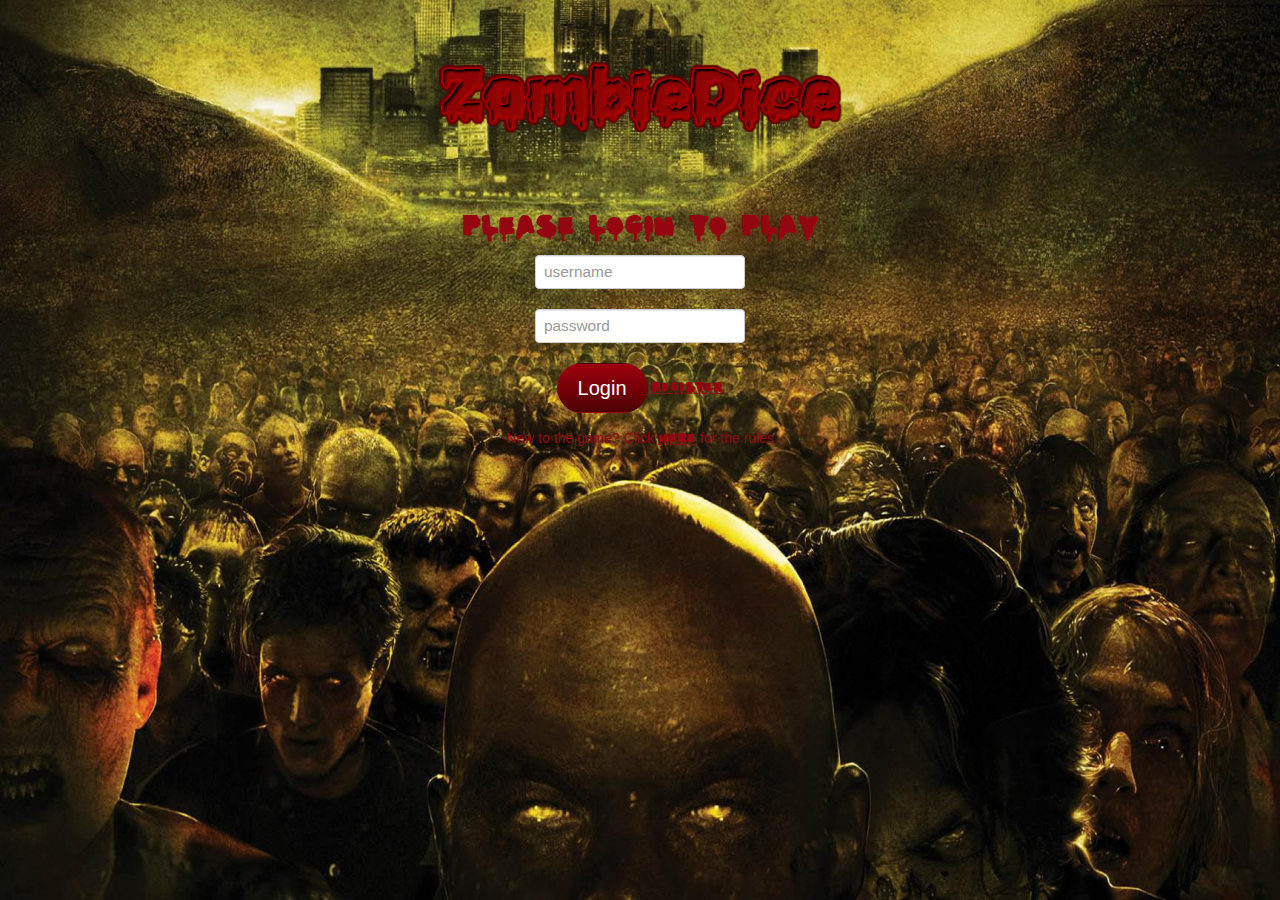
<file: client/index.html>
<!DOCTYPE html>
    <html lang='en'>
    <head>
    <meta charset='utf-8'>
    <title>Zombie Dice</title>
    <link href="stylesheets/style.css" rel="stylesheet">
    </head>
    
    <body>
        <center>
        <div id="loginarea" class="login">
        	<h1><image src='images/logo2.png'></image></h1><br><br>
            <center><h2>Please login to play</h2></center>
        	<div id="wrongunpw">
        		<p>Wrong Username/Password</p>
        	</div>
            <!-- <p>Wrong Username/Password</p> -->
            <form action="#" method="post" name="login" id="login_id" class="form_class" >
                <!-- <label>Username -->
                <input type="text" name="username" id="username" placeholder="username" class="form-control"/>
                <!-- <label>Password  -->
		<br>
                <input type="password" name="password" id="password" placeholder="password" class="form-control"/><br>
                <input class="btn" type="button" name="login" id="loginsubmit" value="Login" />
                <a href="registration.html">Register</a>
            </form>
        </div>
        </center>
        <!-- </div> -->
    
        <div id="homepageimage">
            <center><p>New to the game? Click 
            <a href = "javascript:void(0)" 
            onclick = "document.getElementById('light').style.display='block';
                        document.getElementById('fade').style.display='block'"
                        >here</a> for the rules</p></center>

            <div id="light" class="white_content">

        <center><h2>Eat brains. Don’t get shotgunned.</h2></center>

        <p>This game includes these rules, 13 dice, and a cup to hold them. 
        You’ll need some way to keep score. Two or more can play.</p>

        <p>The first player is the one who won the last game, or 
        the one who can say “Braaaaains!” with the most feeling.</p>

        <p>On your turn, shake the cup, take three dice from it without looking, 
        and roll them. Each one is a human victim. The red dice are the toughest. 
        Green are easiest, and yellow are medium tough.</p>

        <center><p>The dice have three symbols:</p></center>
        <center><img src="images/brain_roll.png"></center>
        <ul>
            <li><b>Brain</b> – you ate your victim’s brain. Set your Brain dice to your left.</li>
            <li><b>Shotgun</b> – he fought back! Set your Shotgun dice to your right.</li>
            <li><b>Footprints</b> – your victim escaped. Keep your Feet dice in
            front of you. If you choose to roll again, you will re-roll these
            dice, along with enough new ones to bring the total to three. </li>
        </ul>

        <p>If you rolled three shotguns, your turn is over. Otherwise,
        you can choose to stop and score, or continue.</p>
        <p>If you decide to <b>stop</b>, score 1 for each Brain you have, and put all the 
        dice back into the cup. It’s the next player’s turn.</p>
        <p>If you choose to <b>keep going</b>, leave all your Feet on the table. Unless all 
        three of your dice are Feet, take enough random new dice from the cup to total three, 
        and roll again. Whenever you roll, you will roll three dice at a time. </p>

        <p>After you take new dice, you can’t decide to stop . . . you have to roll.
        Set aside Brains and Shotguns as above. If you are up to 3 Shotguns, your
        turn is over and you score <b>nothing</b>. Otherwise, you can stop and score, or take another roll . . .</p>

        </p>If you don’t have three dice left in the cup, make a note of how many
        Brains you have and put them all in the cup (keep the Shotguns in front of
        you). Then continue.<p/>

        <p>Play until someone reaches 13 Brains. Then finish the round. Whoever
        has the most Brains at the end of that round is the winner. If there’s a tie, 
        the leaders (only) play a tiebreaker round.</p>

        <br>
        <center>
            <a href = "javascript:void(0)" 
            onclick = "document.getElementById('light').style.display='none';
            document.getElementById('fade').style.display='none'"
            >Back</a>
        </center>
    </div>
    

    <div id="fade" class="black_overlay"></div>
    </div>
    
    </div>

    <script src="http://code.jquery.com/jquery-2.0.3.min.js"></script>
    <script src="javascripts/app.js"></script>
    </body>
    </html>
</file>
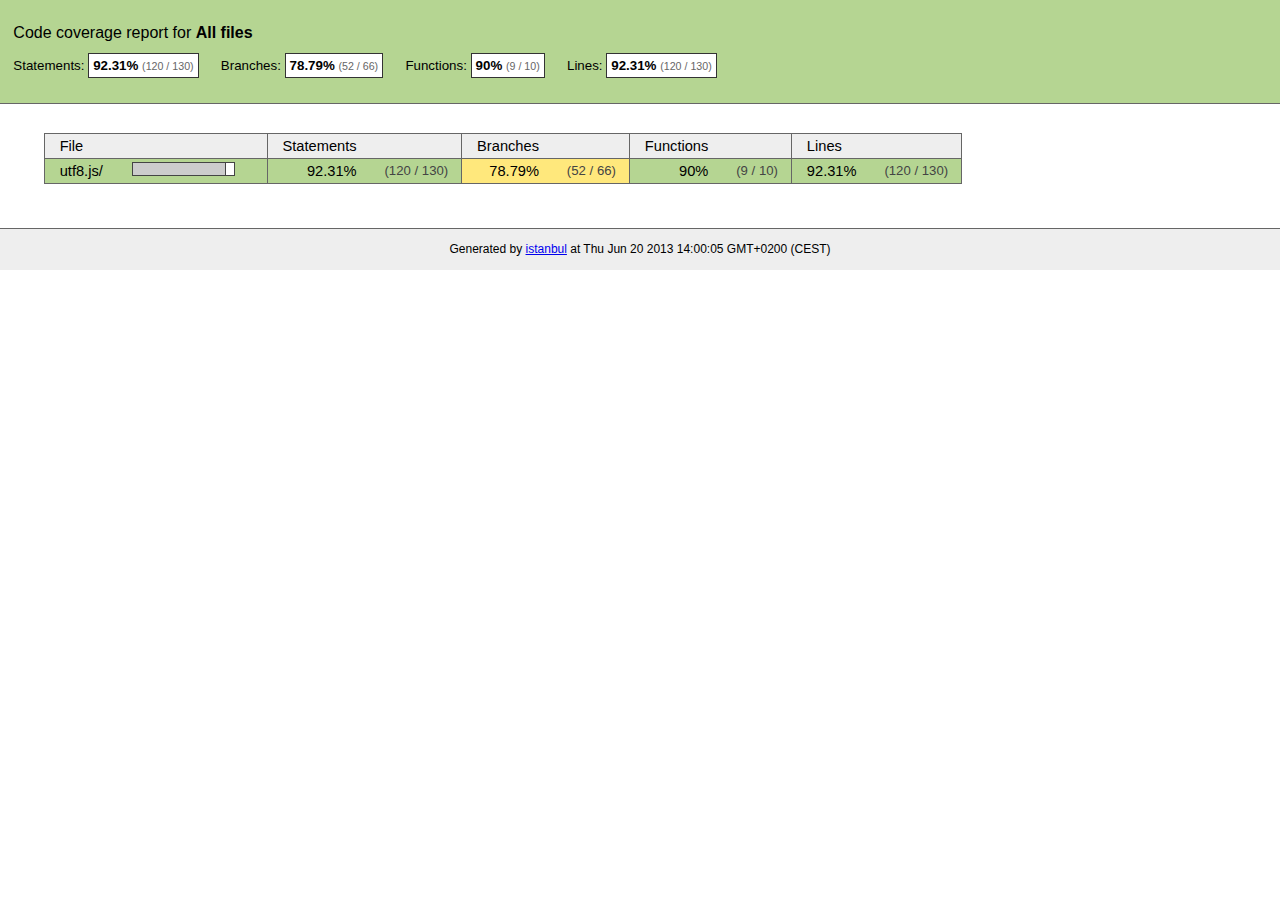
<file: node_modules/socket.io/node_modules/engine.io/node_modules/engine.io-parser/node_modules/utf8/coverage/index.html>
<!doctype html>
<html lang="en">
<head>
    <title>Code coverage report for All files</title>
    <meta charset="utf-8">

    <link rel="stylesheet" href="prettify.css">

    <style>
        body, html {
            margin:0; padding: 0;
        }
        body {
            font-family: Helvetica Neue, Helvetica,Arial;
            font-size: 10pt;
        }
        div.header, div.footer {
            background: #eee;
            padding: 1em;
        }
        div.header {
            z-index: 100;
            position: fixed;
            top: 0;
            border-bottom: 1px solid #666;
            width: 100%;
        }
        div.footer {
            border-top: 1px solid #666;
        }
        div.body {
            margin-top: 10em;
        }
        div.meta {
            font-size: 90%;
            text-align: center;
        }
        h1, h2, h3 {
            font-weight: normal;
        }
        h1 {
            font-size: 12pt;
        }
        h2 {
            font-size: 10pt;
        }
        pre {
            font-family: Consolas, Menlo, Monaco, monospace;
            margin: 0;
            padding: 0;
            line-height: 14px;
            font-size: 14px;
            -moz-tab-size: 2;
            -o-tab-size:  2;
            tab-size: 2;
        }

        div.path { font-size: 110%; }
        div.path a:link, div.path a:visited { color: #000; }
        table.coverage { border-collapse: collapse; margin:0; padding: 0 }

        table.coverage td {
            margin: 0;
            padding: 0;
            color: #111;
            vertical-align: top;
        }
        table.coverage td.line-count {
            width: 50px;
            text-align: right;
            padding-right: 5px;
        }
        table.coverage td.line-coverage {
            color: #777 !important;
            text-align: right;
            border-left: 1px solid #666;
            border-right: 1px solid #666;
        }

        table.coverage td.text {
        }

        table.coverage td span.cline-any {
            display: inline-block;
            padding: 0 5px;
            width: 40px;
        }
        table.coverage td span.cline-neutral {
            background: #eee;
        }
        table.coverage td span.cline-yes {
            background: #b5d592;
            color: #999;
        }
        table.coverage td span.cline-no {
            background: #fc8c84;
        }

        .cstat-yes { color: #111; }
        .cstat-no { background: #fc8c84; color: #111; }
        .fstat-no { background: #ffc520; color: #111 !important; }
        .cbranch-no { background:  yellow !important; color: #111; }
        .missing-if-branch {
            display: inline-block;
            margin-right: 10px;
            position: relative;
            padding: 0 4px;
            background: black;
            color: yellow;
            xtext-decoration: line-through;
        }
        .missing-if-branch .typ {
            color: inherit !important;
        }

        .entity, .metric { font-weight: bold; }
        .metric { display: inline-block; border: 1px solid #333; padding: 0.3em; background: white; }
        .metric small { font-size: 80%; font-weight: normal; color: #666; }

        div.coverage-summary table { border-collapse: collapse; margin: 3em; font-size: 110%; }
        div.coverage-summary td, div.coverage-summary table  th { margin: 0; padding: 0.25em 1em; border-top: 1px solid #666; border-bottom: 1px solid #666; }
        div.coverage-summary th { text-align: left; border: 1px solid #666; background: #eee; font-weight: normal; }
        div.coverage-summary th.file { border-right: none !important; }
        div.coverage-summary th.pic { border-left: none !important; text-align: right; }
        div.coverage-summary th.pct { border-right: none !important; }
        div.coverage-summary th.abs { border-left: none !important; text-align: right; }
        div.coverage-summary td.pct { text-align: right; border-left: 1px solid #666; }
        div.coverage-summary td.abs { text-align: right; font-size: 90%; color: #444; border-right: 1px solid #666; }
        div.coverage-summary td.file { text-align: right; border-left: 1px solid #666; white-space: nowrap;  }
        div.coverage-summary td.pic { min-width: 120px !important;  }
        div.coverage-summary a:link { text-decoration: none; color: #000; }
        div.coverage-summary a:visited { text-decoration: none; color: #333; }
        div.coverage-summary a:hover { text-decoration: underline; }
        div.coverage-summary tfoot td { border-top: 1px solid #666; }

        div.coverage-summary .yui3-datatable-sort-indicator, div.coverage-summary .dummy-sort-indicator {
            height: 10px;
            width: 7px;
            display: inline-block;
            margin-left: 0.5em;
        }
        div.coverage-summary .yui3-datatable-sort-indicator {
            background: url("http://yui.yahooapis.com/3.6.0/build/datatable-sort/assets/skins/sam/sort-arrow-sprite.png") no-repeat scroll 0 0 transparent;
        }
        div.coverage-summary .yui3-datatable-sorted .yui3-datatable-sort-indicator {
            background-position: 0 -20px;
        }
        div.coverage-summary .yui3-datatable-sorted-desc .yui3-datatable-sort-indicator {
            background-position: 0 -10px;
        }

        .high { background: #b5d592 !important; }
        .medium { background: #ffe87c !important; }
        .low { background: #fc8c84 !important; }

        span.cover-fill, span.cover-empty {
            display:inline-block;
            border:1px solid #444;
            background: white;
            height: 12px;
        }
        span.cover-fill {
            background: #ccc;
            border-right: 1px solid #444;
        }
        span.cover-empty {
            background: white;
            border-left: none;
        }
        span.cover-full {
            border-right: none !important;
        }
        pre.prettyprint {
            border: none !important;
            padding: 0 !important;
            margin: 0 !important;
        }
        .com { color: #999 !important; }
    </style>
</head>
<body>
<div class="header high">
    <h1>Code coverage report for <span class="entity">All files</span></h1>
    <h2>
        
        Statements: <span class="metric">92.31% <small>(120 / 130)</small></span> &nbsp;&nbsp;&nbsp;&nbsp;
        
        
        Branches: <span class="metric">78.79% <small>(52 / 66)</small></span> &nbsp;&nbsp;&nbsp;&nbsp;
        
        
        Functions: <span class="metric">90% <small>(9 / 10)</small></span> &nbsp;&nbsp;&nbsp;&nbsp;
        
        
        Lines: <span class="metric">92.31% <small>(120 / 130)</small></span> &nbsp;&nbsp;&nbsp;&nbsp;
        
    </h2>
    <div class="path"></div>
</div>
<div class="body">
<div class="coverage-summary">
<table>
<thead>
<tr>
   <th data-col="file" data-fmt="html" data-html="true" class="file">File</th>
   <th data-col="pic" data-type="number" data-fmt="html" data-html="true" class="pic"></th>
   <th data-col="statements" data-type="number" data-fmt="pct" class="pct">Statements</th>
   <th data-col="statements_raw" data-type="number" data-fmt="html" class="abs"></th>
   <th data-col="branches" data-type="number" data-fmt="pct" class="pct">Branches</th>
   <th data-col="branches_raw" data-type="number" data-fmt="html" class="abs"></th>
   <th data-col="functions" data-type="number" data-fmt="pct" class="pct">Functions</th>
   <th data-col="functions_raw" data-type="number" data-fmt="html" class="abs"></th>
   <th data-col="lines" data-type="number" data-fmt="pct" class="pct">Lines</th>
   <th data-col="lines_raw" data-type="number" data-fmt="html" class="abs"></th>
</tr>
</thead>
<tbody><tr>
	<td class="file high" data-value="utf8.js/"><a href="utf8.js/index.html">utf8.js/</a></td>
	<td data-value="92.31" class="pic high"><span class="cover-fill" style="width: 92px;"></span><span class="cover-empty" style="width:8px;"></span></td>
	<td data-value="92.31" class="pct high">92.31%</td>
	<td data-value="130" class="abs high">(120&nbsp;/&nbsp;130)</td>
	<td data-value="78.79" class="pct medium">78.79%</td>
	<td data-value="66" class="abs medium">(52&nbsp;/&nbsp;66)</td>
	<td data-value="90" class="pct high">90%</td>
	<td data-value="10" class="abs high">(9&nbsp;/&nbsp;10)</td>
	<td data-value="92.31" class="pct high">92.31%</td>
	<td data-value="130" class="abs high">(120&nbsp;/&nbsp;130)</td>
	</tr>

</tbody>
</table>
</div>
</div>
<div class="footer">
    <div class="meta">Generated by <a href="http://istanbul-js.org/" target="_blank">istanbul</a> at Thu Jun 20 2013 14:00:05 GMT+0200 (CEST)</div>
</div>

<script src="prettify.js"></script>

<script src="http://yui.yahooapis.com/3.6.0/build/yui/yui-min.js"></script>
<script>

    YUI().use('datatable', function (Y) {

        var formatters = {
          pct: function (o) {
              o.className += o.record.get('classes')[o.column.key];
              try {
                  return o.value.toFixed(2) + '%';
              } catch (ex) { return o.value + '%'; }
          },
          html: function (o) {
              o.className += o.record.get('classes')[o.column.key];
              return o.record.get(o.column.key + '_html');
          }
        },
          defaultFormatter = function (o) {
              o.className += o.record.get('classes')[o.column.key];
              return o.value;
          };

        function getColumns(theadNode) {
            var colNodes = theadNode.all('tr th'),
                cols = [],
                col;
            colNodes.each(function (colNode) {
                col = {
                    key: colNode.getAttribute('data-col'),
                    label: colNode.get('innerHTML') || ' ',
                    sortable: !colNode.getAttribute('data-nosort'),
                    className: colNode.getAttribute('class'),
                    type: colNode.getAttribute('data-type'),
                    allowHTML: colNode.getAttribute('data-html') === 'true' || colNode.getAttribute('data-fmt') === 'html'
                };
                col.formatter = formatters[colNode.getAttribute('data-fmt')] || defaultFormatter;
                cols.push(col);
            });
            return cols;
        }

        function getRowData(trNode, cols) {
            var tdNodes = trNode.all('td'),
                    i,
                    row = { classes: {} },
                    node,
                    name;
            for (i = 0; i < cols.length; i += 1) {
                name = cols[i].key;
                node = tdNodes.item(i);
                row[name] = node.getAttribute('data-value') || node.get('innerHTML');
                row[name + '_html'] = node.get('innerHTML');
                row.classes[name] = node.getAttribute('class');
                //Y.log('Name: ' + name + '; Value: ' + row[name]);
                if (cols[i].type === 'number') { row[name] = row[name] * 1; }
            }
            //Y.log(row);
            return row;
        }

        function getData(tbodyNode, cols) {
            var data = [];
            tbodyNode.all('tr').each(function (trNode) {
                data.push(getRowData(trNode, cols));
            });
            return data;
        }

        function replaceTable(node) {
            if (!node) { return; }
            var cols = getColumns(node.one('thead')),
                data = getData(node.one('tbody'), cols),
                table,
                parent = node.get('parentNode');

            table = new Y.DataTable({
                columns: cols,
                data: data,
                sortBy: 'file'
            });
            parent.set('innerHTML', '');
            table.render(parent);
        }

        Y.on('domready', function () {
            replaceTable(Y.one('div.coverage-summary table'));
            if (typeof prettyPrint === 'function') {
                prettyPrint();
            }
        });
    });
</script>
</body>
</html>
</file>
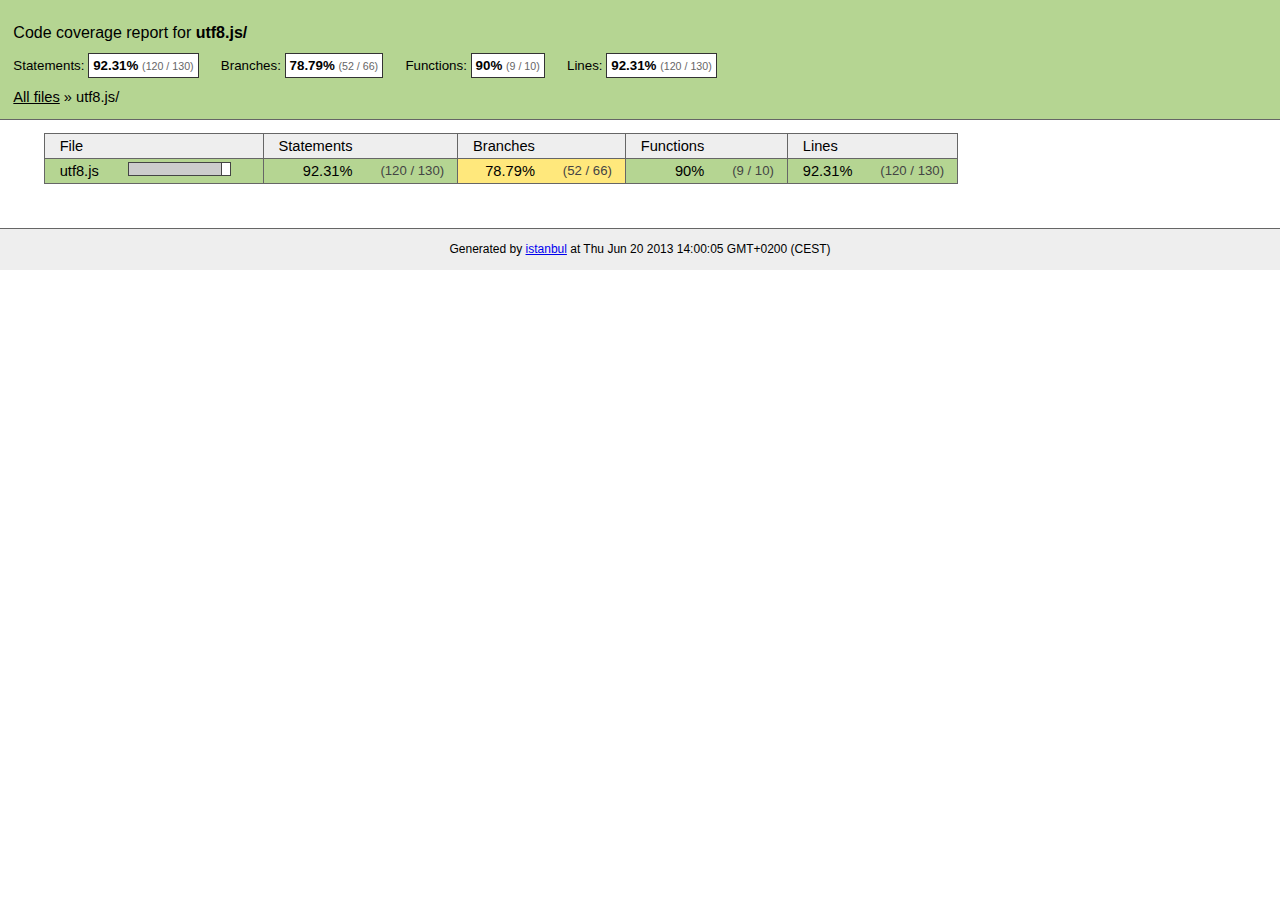
<file: node_modules/socket.io/node_modules/engine.io/node_modules/engine.io-parser/node_modules/utf8/coverage/utf8.js/index.html>
<!doctype html>
<html lang="en">
<head>
    <title>Code coverage report for utf8.js/</title>
    <meta charset="utf-8">

    <link rel="stylesheet" href="../prettify.css">

    <style>
        body, html {
            margin:0; padding: 0;
        }
        body {
            font-family: Helvetica Neue, Helvetica,Arial;
            font-size: 10pt;
        }
        div.header, div.footer {
            background: #eee;
            padding: 1em;
        }
        div.header {
            z-index: 100;
            position: fixed;
            top: 0;
            border-bottom: 1px solid #666;
            width: 100%;
        }
        div.footer {
            border-top: 1px solid #666;
        }
        div.body {
            margin-top: 10em;
        }
        div.meta {
            font-size: 90%;
            text-align: center;
        }
        h1, h2, h3 {
            font-weight: normal;
        }
        h1 {
            font-size: 12pt;
        }
        h2 {
            font-size: 10pt;
        }
        pre {
            font-family: Consolas, Menlo, Monaco, monospace;
            margin: 0;
            padding: 0;
            line-height: 14px;
            font-size: 14px;
            -moz-tab-size: 2;
            -o-tab-size:  2;
            tab-size: 2;
        }

        div.path { font-size: 110%; }
        div.path a:link, div.path a:visited { color: #000; }
        table.coverage { border-collapse: collapse; margin:0; padding: 0 }

        table.coverage td {
            margin: 0;
            padding: 0;
            color: #111;
            vertical-align: top;
        }
        table.coverage td.line-count {
            width: 50px;
            text-align: right;
            padding-right: 5px;
        }
        table.coverage td.line-coverage {
            color: #777 !important;
            text-align: right;
            border-left: 1px solid #666;
            border-right: 1px solid #666;
        }

        table.coverage td.text {
        }

        table.coverage td span.cline-any {
            display: inline-block;
            padding: 0 5px;
            width: 40px;
        }
        table.coverage td span.cline-neutral {
            background: #eee;
        }
        table.coverage td span.cline-yes {
            background: #b5d592;
            color: #999;
        }
        table.coverage td span.cline-no {
            background: #fc8c84;
        }

        .cstat-yes { color: #111; }
        .cstat-no { background: #fc8c84; color: #111; }
        .fstat-no { background: #ffc520; color: #111 !important; }
        .cbranch-no { background:  yellow !important; color: #111; }
        .missing-if-branch {
            display: inline-block;
            margin-right: 10px;
            position: relative;
            padding: 0 4px;
            background: black;
            color: yellow;
            xtext-decoration: line-through;
        }
        .missing-if-branch .typ {
            color: inherit !important;
        }

        .entity, .metric { font-weight: bold; }
        .metric { display: inline-block; border: 1px solid #333; padding: 0.3em; background: white; }
        .metric small { font-size: 80%; font-weight: normal; color: #666; }

        div.coverage-summary table { border-collapse: collapse; margin: 3em; font-size: 110%; }
        div.coverage-summary td, div.coverage-summary table  th { margin: 0; padding: 0.25em 1em; border-top: 1px solid #666; border-bottom: 1px solid #666; }
        div.coverage-summary th { text-align: left; border: 1px solid #666; background: #eee; font-weight: normal; }
        div.coverage-summary th.file { border-right: none !important; }
        div.coverage-summary th.pic { border-left: none !important; text-align: right; }
        div.coverage-summary th.pct { border-right: none !important; }
        div.coverage-summary th.abs { border-left: none !important; text-align: right; }
        div.coverage-summary td.pct { text-align: right; border-left: 1px solid #666; }
        div.coverage-summary td.abs { text-align: right; font-size: 90%; color: #444; border-right: 1px solid #666; }
        div.coverage-summary td.file { text-align: right; border-left: 1px solid #666; white-space: nowrap;  }
        div.coverage-summary td.pic { min-width: 120px !important;  }
        div.coverage-summary a:link { text-decoration: none; color: #000; }
        div.coverage-summary a:visited { text-decoration: none; color: #333; }
        div.coverage-summary a:hover { text-decoration: underline; }
        div.coverage-summary tfoot td { border-top: 1px solid #666; }

        div.coverage-summary .yui3-datatable-sort-indicator, div.coverage-summary .dummy-sort-indicator {
            height: 10px;
            width: 7px;
            display: inline-block;
            margin-left: 0.5em;
        }
        div.coverage-summary .yui3-datatable-sort-indicator {
            background: url("http://yui.yahooapis.com/3.6.0/build/datatable-sort/assets/skins/sam/sort-arrow-sprite.png") no-repeat scroll 0 0 transparent;
        }
        div.coverage-summary .yui3-datatable-sorted .yui3-datatable-sort-indicator {
            background-position: 0 -20px;
        }
        div.coverage-summary .yui3-datatable-sorted-desc .yui3-datatable-sort-indicator {
            background-position: 0 -10px;
        }

        .high { background: #b5d592 !important; }
        .medium { background: #ffe87c !important; }
        .low { background: #fc8c84 !important; }

        span.cover-fill, span.cover-empty {
            display:inline-block;
            border:1px solid #444;
            background: white;
            height: 12px;
        }
        span.cover-fill {
            background: #ccc;
            border-right: 1px solid #444;
        }
        span.cover-empty {
            background: white;
            border-left: none;
        }
        span.cover-full {
            border-right: none !important;
        }
        pre.prettyprint {
            border: none !important;
            padding: 0 !important;
            margin: 0 !important;
        }
        .com { color: #999 !important; }
    </style>
</head>
<body>
<div class="header high">
    <h1>Code coverage report for <span class="entity">utf8.js/</span></h1>
    <h2>
        
        Statements: <span class="metric">92.31% <small>(120 / 130)</small></span> &nbsp;&nbsp;&nbsp;&nbsp;
        
        
        Branches: <span class="metric">78.79% <small>(52 / 66)</small></span> &nbsp;&nbsp;&nbsp;&nbsp;
        
        
        Functions: <span class="metric">90% <small>(9 / 10)</small></span> &nbsp;&nbsp;&nbsp;&nbsp;
        
        
        Lines: <span class="metric">92.31% <small>(120 / 130)</small></span> &nbsp;&nbsp;&nbsp;&nbsp;
        
    </h2>
    <div class="path"><a href="../index.html">All files</a> &#187; utf8.js/</div>
</div>
<div class="body">
<div class="coverage-summary">
<table>
<thead>
<tr>
   <th data-col="file" data-fmt="html" data-html="true" class="file">File</th>
   <th data-col="pic" data-type="number" data-fmt="html" data-html="true" class="pic"></th>
   <th data-col="statements" data-type="number" data-fmt="pct" class="pct">Statements</th>
   <th data-col="statements_raw" data-type="number" data-fmt="html" class="abs"></th>
   <th data-col="branches" data-type="number" data-fmt="pct" class="pct">Branches</th>
   <th data-col="branches_raw" data-type="number" data-fmt="html" class="abs"></th>
   <th data-col="functions" data-type="number" data-fmt="pct" class="pct">Functions</th>
   <th data-col="functions_raw" data-type="number" data-fmt="html" class="abs"></th>
   <th data-col="lines" data-type="number" data-fmt="pct" class="pct">Lines</th>
   <th data-col="lines_raw" data-type="number" data-fmt="html" class="abs"></th>
</tr>
</thead>
<tbody><tr>
	<td class="file high" data-value="utf8.js"><a href="utf8.js.html">utf8.js</a></td>
	<td data-value="92.31" class="pic high"><span class="cover-fill" style="width: 92px;"></span><span class="cover-empty" style="width:8px;"></span></td>
	<td data-value="92.31" class="pct high">92.31%</td>
	<td data-value="130" class="abs high">(120&nbsp;/&nbsp;130)</td>
	<td data-value="78.79" class="pct medium">78.79%</td>
	<td data-value="66" class="abs medium">(52&nbsp;/&nbsp;66)</td>
	<td data-value="90" class="pct high">90%</td>
	<td data-value="10" class="abs high">(9&nbsp;/&nbsp;10)</td>
	<td data-value="92.31" class="pct high">92.31%</td>
	<td data-value="130" class="abs high">(120&nbsp;/&nbsp;130)</td>
	</tr>

</tbody>
</table>
</div>
</div>
<div class="footer">
    <div class="meta">Generated by <a href="http://istanbul-js.org/" target="_blank">istanbul</a> at Thu Jun 20 2013 14:00:05 GMT+0200 (CEST)</div>
</div>

<script src="../prettify.js"></script>

<script src="http://yui.yahooapis.com/3.6.0/build/yui/yui-min.js"></script>
<script>

    YUI().use('datatable', function (Y) {

        var formatters = {
          pct: function (o) {
              o.className += o.record.get('classes')[o.column.key];
              try {
                  return o.value.toFixed(2) + '%';
              } catch (ex) { return o.value + '%'; }
          },
          html: function (o) {
              o.className += o.record.get('classes')[o.column.key];
              return o.record.get(o.column.key + '_html');
          }
        },
          defaultFormatter = function (o) {
              o.className += o.record.get('classes')[o.column.key];
              return o.value;
          };

        function getColumns(theadNode) {
            var colNodes = theadNode.all('tr th'),
                cols = [],
                col;
            colNodes.each(function (colNode) {
                col = {
                    key: colNode.getAttribute('data-col'),
                    label: colNode.get('innerHTML') || ' ',
                    sortable: !colNode.getAttribute('data-nosort'),
                    className: colNode.getAttribute('class'),
                    type: colNode.getAttribute('data-type'),
                    allowHTML: colNode.getAttribute('data-html') === 'true' || colNode.getAttribute('data-fmt') === 'html'
                };
                col.formatter = formatters[colNode.getAttribute('data-fmt')] || defaultFormatter;
                cols.push(col);
            });
            return cols;
        }

        function getRowData(trNode, cols) {
            var tdNodes = trNode.all('td'),
                    i,
                    row = { classes: {} },
                    node,
                    name;
            for (i = 0; i < cols.length; i += 1) {
                name = cols[i].key;
                node = tdNodes.item(i);
                row[name] = node.getAttribute('data-value') || node.get('innerHTML');
                row[name + '_html'] = node.get('innerHTML');
                row.classes[name] = node.getAttribute('class');
                //Y.log('Name: ' + name + '; Value: ' + row[name]);
                if (cols[i].type === 'number') { row[name] = row[name] * 1; }
            }
            //Y.log(row);
            return row;
        }

        function getData(tbodyNode, cols) {
            var data = [];
            tbodyNode.all('tr').each(function (trNode) {
                data.push(getRowData(trNode, cols));
            });
            return data;
        }

        function replaceTable(node) {
            if (!node) { return; }
            var cols = getColumns(node.one('thead')),
                data = getData(node.one('tbody'), cols),
                table,
                parent = node.get('parentNode');

            table = new Y.DataTable({
                columns: cols,
                data: data,
                sortBy: 'file'
            });
            parent.set('innerHTML', '');
            table.render(parent);
        }

        Y.on('domready', function () {
            replaceTable(Y.one('div.coverage-summary table'));
            if (typeof prettyPrint === 'function') {
                prettyPrint();
            }
        });
    });
</script>
</body>
</html>
</file>
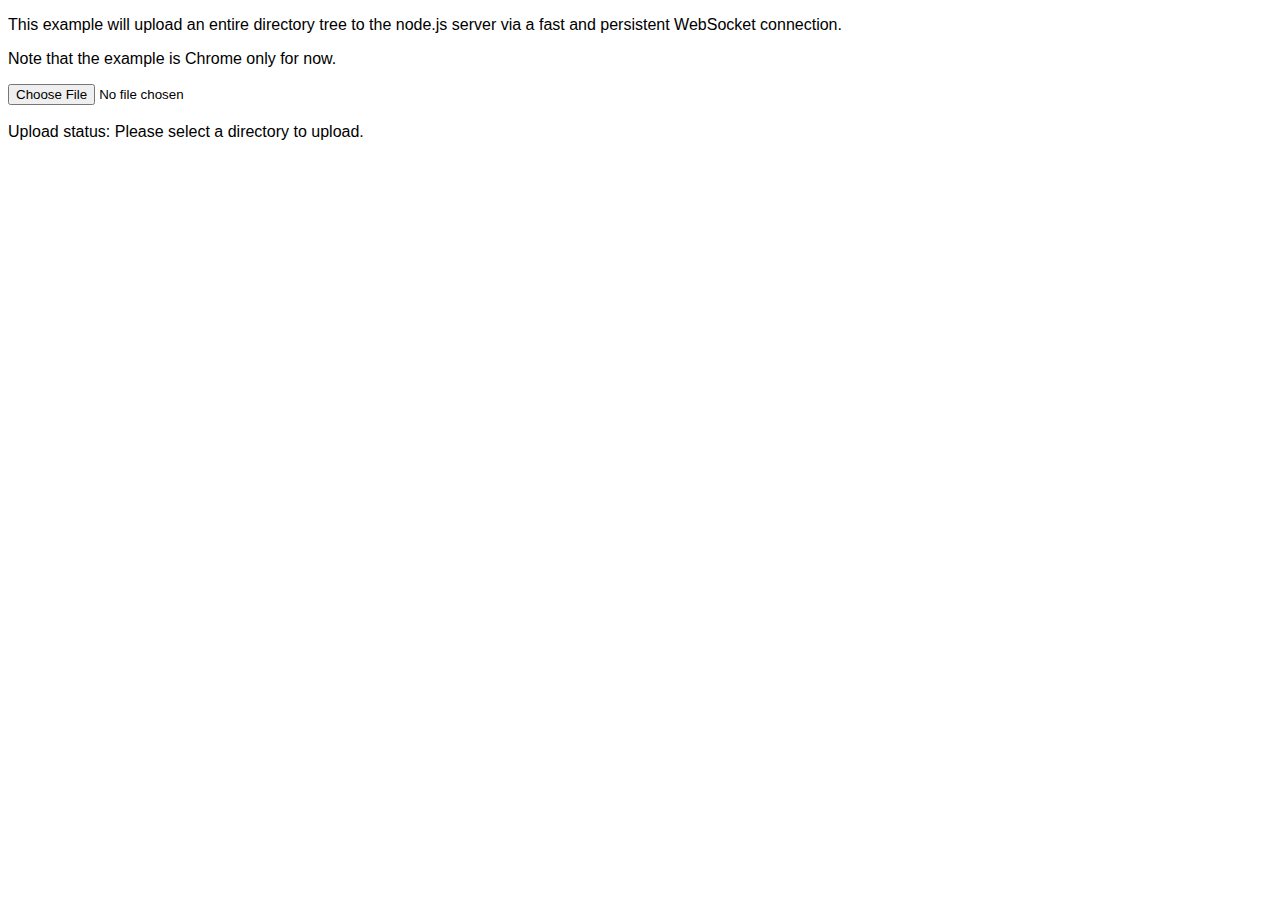
<file: node_modules/socket.io/node_modules/socket.io-client/node_modules/engine.io-client/node_modules/ws/examples/fileapi/public/index.html>
<!DOCTYPE html>
<html>
  <head>
    <style>
      body {
        font-family: Tahoma, Geneva, sans-serif;
      }
      div {
        display: inline;
      }
    </style>
    <script src='uploader.js'></script>
    <script src='app.js'></script>
  </head>
  <body>
    <p>This example will upload an entire directory tree to the node.js server via a fast and persistent WebSocket connection.</p>
    <p>Note that the example is Chrome only for now.</p>
    <input type="file" webkitdirectory /><br/><br/>
    Upload status:
    <div id='progress'>Please select a directory to upload.</div>
  </body>
</html>
</file>
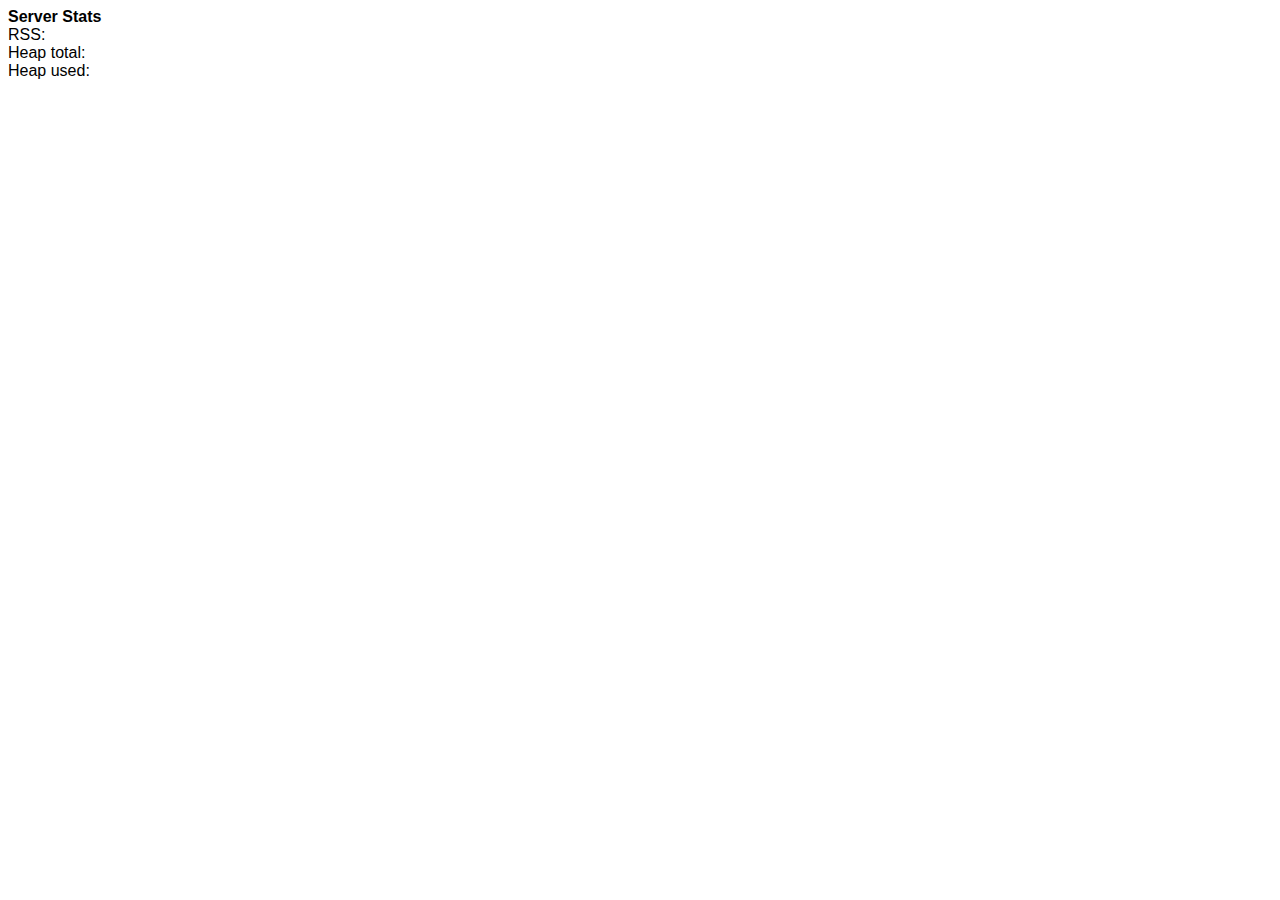
<file: node_modules/socket.io/node_modules/socket.io-client/node_modules/engine.io-client/node_modules/ws/examples/serverstats-express_3/public/index.html>
<!DOCTYPE html>
<html>
  <head>
    <style>
      body {
        font-family: Tahoma, Geneva, sans-serif;
      }

      div {
        display: inline;
      }
    </style>
    <script>
      function updateStats(memuse) {
        document.getElementById('rss').innerHTML = memuse.rss;
        document.getElementById('heapTotal').innerHTML = memuse.heapTotal;
        document.getElementById('heapUsed').innerHTML = memuse.heapUsed;
      }

      var host = window.document.location.host.replace(/:.*/, '');
      var ws = new WebSocket('ws://' + host + ':8080');
      ws.onmessage = function (event) {
        updateStats(JSON.parse(event.data));
      };
    </script>
  </head>
  <body>
    <strong>Server Stats</strong><br>
    RSS: <div id='rss'></div><br>
    Heap total: <div id='heapTotal'></div><br>
    Heap used: <div id='heapUsed'></div><br>
  </body>
</html>
</file>
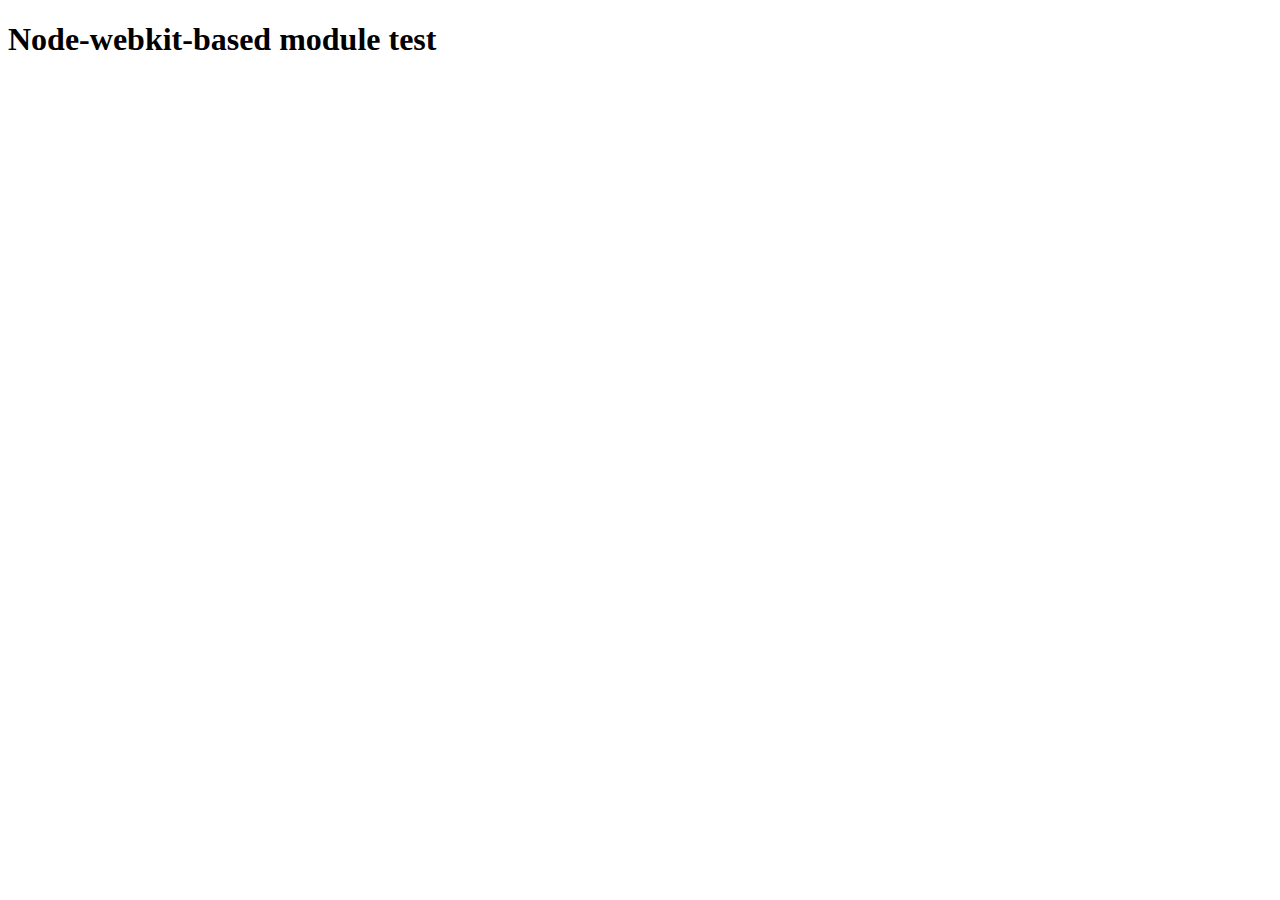
<file: node_modules/mongodb/node_modules/mongodb-core/node_modules/bson/node_modules/bson-ext/node_modules/node-pre-gyp/lib/util/nw-pre-gyp/index.html>
<!doctype html>
<html>
<head>
<meta charset="utf-8">
<title>Node-webkit-based module test</title>
<script>
function nwModuleTest(){
   var util = require('util');
   var moduleFolder = require('nw.gui').App.argv[0];
   try {
      require(moduleFolder);
   } catch(e) {
      if( process.platform !== 'win32' ){
         util.log('nw-pre-gyp error:');
         util.log(e.stack);
      }
      process.exit(1);
   }
   process.exit(0);
}
</script>
</head>
<body onload="nwModuleTest()">
<h1>Node-webkit-based module test</h1>
</body>
</html>
</file>
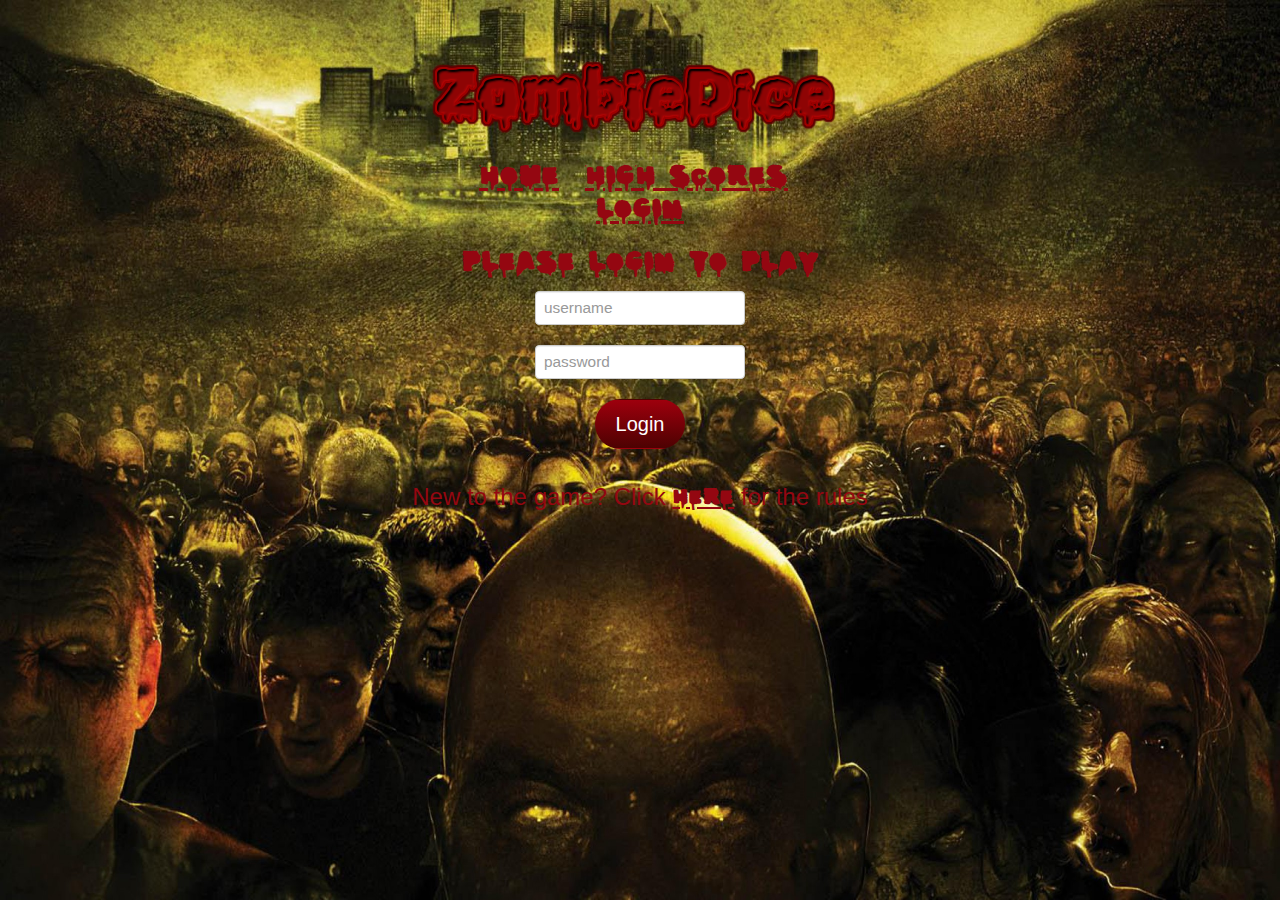
<file: client/login.html>
<!DOCTYPE html>
    <html lang='en'>
    <head>
    <meta charset='utf-8'>
    <title>Zombie Dice</title>
    <link href="stylesheets/style.css" rel="stylesheet">
    <style> 

    </style>
    </head>
    <body>
        <div class="login">
            <!-- <div class="heading"> -->
            <h1><image src='images/logo2.png'></image></h1>
            <h2><center><a href='index.html'>Home</a> - <a href='scores.html'>High Scores</a> - <a href='login.html'>Login</a></center></h2>

            <h2><center>Please login to play</center></h2>
            <center>
                <form action="#" method="post" name="login" id="login_id" class="form_class" >
                    <!-- <label>Username  -->
                    <input type="text" name="username" id="username" placeholder="username" class="form-control"/>
			<br>
                    <!-- <label>Password  -->
                    <input type="password" name="password" id="password" placeholder="password" class="form-control"/><br>
                    <input class="btn" type="button" name="login" id="btn_id" value="Login" onclick="login()"/>
                </form>
             </center>
            <!-- </div> -->
        </div>
    

    <center><h3><p>New to the game? Click 
        <a href = "javascript:void(0)" 
        onclick = "document.getElementById('light').style.display='block';
                    document.getElementById('fade').style.display='block'"
                    >here</a> for the rules</p></h3></center>

    <div id="light" class="white_content">

        <center><h2>Eat brains. Don’t get shotgunned.</h2></center>

        <p>This game includes these rules, 13 dice, and a cup to hold them. 
        You’ll need some way to keep score. Two or more can play.</p>

        <p>The first player is the one who won the last game, or 
        the one who can say “Braaaaains!” with the most feeling.</p>

        <p>On your turn, shake the cup, take three dice from it without looking, 
        and roll them. Each one is a human victim. The red dice are the toughest. 
        Green are easiest, and yellow are medium tough.</p>

        <center><p>The dice have three symbols:</p></center>
        <center><img src="images/brain_roll.png"></center>
        <ul>
            <li><b>Brain</b> – you ate your victim’s brain. Set your Brain dice to your left.</li>
            <li><b>Shotgun</b> – he fought back! Set your Shotgun dice to your right.</li>
            <li><b>Footprints</b> – your victim escaped. Keep your Feet dice in
            front of you. If you choose to roll again, you will re-roll these
            dice, along with enough new ones to bring the total to three. </li>
        </ul>

        <p>If you rolled three shotguns, your turn is over. Otherwise,
        you can choose to stop and score, or continue.</p>
        <p>If you decide to <b>stop</b>, score 1 for each Brain you have, and put all the 
        dice back into the cup. It’s the next player’s turn.</p>
        <p>If you choose to <b>keep going</b>, leave all your Feet on the table. Unless all 
        three of your dice are Feet, take enough random new dice from the cup to total three, 
        and roll again. Whenever you roll, you will roll three dice at a time. </p>

        <p>After you take new dice, you can’t decide to stop . . . you have to roll.
        Set aside Brains and Shotguns as above. If you are up to 3 Shotguns, your
        turn is over and you score <b>nothing</b>. Otherwise, you can stop and score, or take another roll . . .</p>

        </p>If you don’t have three dice left in the cup, make a note of how many
        Brains you have and put them all in the cup (keep the Shotguns in front of
        you). Then continue.<p/>

        <p>Play until someone reaches 13 Brains. Then finish the round. Whoever
        has the most Brains at the end of that round is the winner. If there’s a tie, 
        the leaders (only) play a tiebreaker round.</p>

        <br>
        <center>
            <a href = "javascript:void(0)" 
            onclick = "document.getElementById('light').style.display='none';
            document.getElementById('fade').style.display='none'"
            >Back</a>
        </center>
    </div>

    <div id="fade" class="black_overlay"></div>

    <script src="http://code.jquery.com/jquery-2.0.3.min.js"></script>
    <script src="javascripts/game.js"></script>
    </body>
    </html>
</file>
<file: node_modules/socket.io/node_modules/engine.io/node_modules/engine.io-parser/node_modules/utf8/coverage/prettify.css>
.pln{color:#000}@media screen{.str{color:#080}.kwd{color:#008}.com{color:#800}.typ{color:#606}.lit{color:#066}.pun,.opn,.clo{color:#660}.tag{color:#008}.atn{color:#606}.atv{color:#080}.dec,.var{color:#606}.fun{color:red}}@media print,projection{.str{color:#060}.kwd{color:#006;font-weight:bold}.com{color:#600;font-style:italic}.typ{color:#404;font-weight:bold}.lit{color:#044}.pun,.opn,.clo{color:#440}.tag{color:#006;font-weight:bold}.atn{color:#404}.atv{color:#060}}pre.prettyprint{padding:2px;border:1px solid #888}ol.linenums{margin-top:0;margin-bottom:0}li.L0,li.L1,li.L2,li.L3,li.L5,li.L6,li.L7,li.L8{list-style-type:none}li.L1,li.L3,li.L5,li.L7,li.L9{background:#eee}
</file>
<file: client/stylesheets/style.css>
@import url(https://maxcdn.bootstrapcdn.com/bootstrap/3.2.0/css/bootstrap.min.css);

@font-face {
    font-family: theFont;
    src: url(RealGraffiti.ttf);
    font-weight: 900;
}

body {
    background: url(bg.jpg) no-repeat center center fixed;
    -webkit-background-size: cover; /* For WebKit*/
    -moz-background-size: cover;    /* Mozilla*/
    -o-background-size: cover;      /* Opera*/
    background-size: cover;         /* Generic*/
    background-size: 100% 100%;
    color:#940711;
    
}


h2 {
	color:#940711;
    font-family: theFont;
    /*font-weight: 2000;*/
}

a {
	font-family: theFont;
  color:#940711;
  text-decoration: underline;
}

.login {
  padding: 15px;
  width: 450px;
  min-height: 400px;
  margin: 2% auto 0 auto;
}


input.form-control {
  @include normalize-input;

  padding: 8px;
  font-size: 1.1em;
  width: 50%;


  &:focus {
    border: none;
  }
}

table {
	width: 100%;
}

header, container {
	width: 100%
}


.center
{
  width: 409px;
  display: block;
  margin-left: auto;
  margin-right: auto;
}

.ScoresTable {
	margin:0px;padding:0px;
	width:70%;
	box-shadow: 10px 10px 5px #800000;
	border:1px solid #000000;
	
	-moz-border-radius-bottomleft:0px;
	-webkit-border-bottom-left-radius:0px;
	border-bottom-left-radius:0px;
	
	-moz-border-radius-bottomright:0px;
	-webkit-border-bottom-right-radius:0px;
	border-bottom-right-radius:0px;
	
	-moz-border-radius-topright:0px;
	-webkit-border-top-right-radius:0px;
	border-top-right-radius:0px;
	
	-moz-border-radius-topleft:0px;
	-webkit-border-top-left-radius:0px;
	border-top-left-radius:0px;
}.ScoresTable table{
    border-collapse: collapse;
        border-spacing: 0;
	width:100%;
	height:100%;
	margin:0px;padding:0px;
}.ScoresTable tr:last-child td:last-child {
	-moz-border-radius-bottomright:0px;
	-webkit-border-bottom-right-radius:0px;
	border-bottom-right-radius:0px;
}
.ScoresTable table tr:first-child td:first-child {
	-moz-border-radius-topleft:0px;
	-webkit-border-top-left-radius:0px;
	border-top-left-radius:0px;
}
.ScoresTable table tr:first-child td:last-child {
	-moz-border-radius-topright:0px;
	-webkit-border-top-right-radius:0px;
	border-top-right-radius:0px;
}.ScoresTable tr:last-child td:first-child{
	-moz-border-radius-bottomleft:0px;
	-webkit-border-bottom-left-radius:0px;
	border-bottom-left-radius:0px;
}.ScoresTable tr:hover td{
	
}
.ScoresTable tr:nth-child(odd){ background-color:#bf0000; }
.ScoresTable tr:nth-child(even)    { background-color:#ff5656; }.ScoresTable td{
	vertical-align:middle;
	
	
	border:1px solid #000000;
	border-width:0px 1px 1px 0px;
	text-align:center;
	padding:7px;
	font-size:16px;
	font-family:Arial;
	font-weight:normal;
	color:#000000;
}.ScoresTable tr:last-child td{
	border-width:0px 1px 0px 0px;
}.ScoresTable tr td:last-child{
	border-width:0px 0px 1px 0px;
}.ScoresTable tr:last-child td:last-child{
	border-width:0px 0px 0px 0px;
}
.ScoresTable tr:first-child td{
		background:-o-linear-gradient(bottom, #7f0000 5%, #bf0000 100%);	background:-webkit-gradient( linear, left top, left bottom, color-stop(0.05, #7f0000), color-stop(1, #bf0000) );
	background:-moz-linear-gradient( center top, #7f0000 5%, #bf0000 100% );
	filter:progid:DXImageTransform.Microsoft.gradient(startColorstr="#7f0000", endColorstr="#bf0000");	background: -o-linear-gradient(top,#7f0000,bf0000);

	background-color:#7f0000;
	border:0px solid #000000;
	text-align:center;
	border-width:0px 0px 1px 1px;
	font-size:17px;
	font-family:Helvetica;
	font-weight:bold;
	color:#ffffff;
}
.ScoresTable tr:first-child:hover td{
	background:-o-linear-gradient(bottom, #7f0000 5%, #bf0000 100%);	background:-webkit-gradient( linear, left top, left bottom, color-stop(0.05, #7f0000), color-stop(1, #bf0000) );
	background:-moz-linear-gradient( center top, #7f0000 5%, #bf0000 100% );
	filter:progid:DXImageTransform.Microsoft.gradient(startColorstr="#7f0000", endColorstr="#bf0000");	background: -o-linear-gradient(top,#7f0000,bf0000);

	background-color:#7f0000;
}
.ScoresTable tr:first-child td:first-child{
	border-width:0px 0px 1px 0px;
}
.ScoresTable tr:first-child td:last-child{
	border-width:0px 0px 1px 1px;
}



.DiceTable {
	margin:0px;padding:0px;
	width:100%;
	border:1px solid #855c33;
	
	-moz-border-radius-bottomleft:0px;
	-webkit-border-bottom-left-radius:0px;
	border-bottom-left-radius:0px;
	
	-moz-border-radius-bottomright:0px;
	-webkit-border-bottom-right-radius:0px;
	border-bottom-right-radius:0px;
	
	-moz-border-radius-topright:0px;
	-webkit-border-top-right-radius:0px;
	border-top-right-radius:0px;
	
	-moz-border-radius-topleft:0px;
	-webkit-border-top-left-radius:0px;
	border-top-left-radius:0px;
}.DiceTable table{
    border-collapse: collapse;
        border-spacing: 0;
	width:100%;
	height:100%;
	margin:0px;padding:0px;
}.DiceTable tr:last-child td:last-child {
	-moz-border-radius-bottomright:0px;
	-webkit-border-bottom-right-radius:0px;
	border-bottom-right-radius:0px;
}
.DiceTable table tr:first-child td:first-child {
	-moz-border-radius-topleft:0px;
	-webkit-border-top-left-radius:0px;
	border-top-left-radius:0px;
}
.DiceTable table tr:first-child td:last-child {
	-moz-border-radius-topright:0px;
	-webkit-border-top-right-radius:0px;
	border-top-right-radius:0px;
}.DiceTable tr:last-child td:first-child{
	-moz-border-radius-bottomleft:0px;
	-webkit-border-bottom-left-radius:0px;
	border-bottom-left-radius:0px;
}.DiceTable tr:hover td{
	background-color:#855c33;
		

}
.DiceTable td{
	vertical-align:middle;
	
	background-color:#855c33;

	border:1px solid #855c33;
	border-width:0px 1px 1px 0px;
	text-align:center;
	padding:7px;
	font-size:16px;
	font-family:Arial;
	font-weight:normal;
	color:#000000;
}.DiceTable tr:last-child td{
	border-width:0px 1px 0px 0px;
}.DiceTable tr td:last-child{
	border-width:0px 0px 1px 0px;
}.DiceTable tr:last-child td:last-child{
	border-width:0px 0px 0px 0px;
}
.DiceTable tr:first-child td{
		background:-o-linear-gradient(bottom, #855c33 5%, #855c33 100%);	background:-webkit-gradient( linear, left top, left bottom, color-stop(0.05, #855c33), color-stop(1, #855c33) );
	background:-moz-linear-gradient( center top, #855c33 5%, #855c33 100% );
	filter:progid:DXImageTransform.Microsoft.gradient(startColorstr="#855c33", endColorstr="#855c33");	background: -o-linear-gradient(top,#855c33,855c33);

	background-color:#855c33;
	border:0px solid #855c33;
	text-align:center;
	border-width:0px 0px 1px 1px;
	font-size:17px;
	font-family:Helvetica;
	font-weight:bold;
	color:#ffffff;
}
.DiceTable tr:first-child:hover td{
	background:-o-linear-gradient(bottom, #855c33 5%, #855c33 100%);	background:-webkit-gradient( linear, left top, left bottom, color-stop(0.05, #855c33), color-stop(1, #855c33) );
	background:-moz-linear-gradient( center top, #855c33 5%, #855c33 100% );
	filter:progid:DXImageTransform.Microsoft.gradient(startColorstr="#855c33", endColorstr="#855c33");	background: -o-linear-gradient(top,#855c33,855c33);

	background-color:#855c33;
}
.DiceTable tr:first-child td:first-child{
	border-width:0px 0px 1px 0px;
}
.DiceTable tr:first-child td:last-child{
	border-width:0px 0px 1px 1px;
}


.btn {
  background: #9e000d;
  background-image: -webkit-linear-gradient(top, #9e000d, #4d0202);
  background-image: -moz-linear-gradient(top, #9e000d, #4d0202);
  background-image: -ms-linear-gradient(top, #9e000d, #4d0202);
  background-image: -o-linear-gradient(top, #9e000d, #4d0202);
  background-image: linear-gradient(to bottom, #9e000d, #4d0202);
  -webkit-border-radius: 28;
  -moz-border-radius: 28;
  border-radius: 28px;
  font-family: Arial;
  color: #ffffff;
  font-size: 20px;
  padding: 10px 20px 10px 20px;
  text-decoration: none;
}

.btn:hover {
  background: #000000;
  background-image: -webkit-linear-gradient(top, #000000, #000000);
  background-image: -moz-linear-gradient(top, #000000, #000000);
  background-image: -ms-linear-gradient(top, #000000, #000000);
  background-image: -o-linear-gradient(top, #000000, #000000);
  background-image: linear-gradient(to bottom, #000000, #000000);
  text-decoration: none;
}

/*Style needed for pop up rules box*/
.black_overlay{
    display: none;
    position: absolute;
    top: 0%;
    left: 0%;
    width: 100%;
    height: 100%;
    background-color: black;
    z-index:1001;
    -moz-opacity: 0.8;
    opacity:.80;
    filter: alpha(opacity=80);
}

/*Style needed for pop up rules box*/
.white_content {
    display: none;
    position: absolute;
    top: 25%;
    left: 25%;
    width: 50%;
    height: 50%;
    padding: 16px;
    border: 16px black;
    background-image: url("background.jpg");
	background-size: cover;
	background-size: 100% 100%;
    z-index:1002;
    overflow: auto;
}

.popups {
    display: none;
    position: absolute;
    top: 50%;
    left: 50%;
    width: 400px;
    height: 400px;
    /*padding: 16px;*/

    margin-left:-200px; 
    margin-top:-200px;  

    border: 1px solid black;
    background-image: url("background.jpg");
	background-size: cover;
	background-size: 100% 100%;
    z-index:1002;
    overflow: auto;
}

#titleimage {
	float: left;
	width: 100%;
	border-style: solid;
	border-width: 0px;
	margin-bottom: 10px;
}

/*#loginarea {
	float: right;
	width: 300px;
	border-style: solid;
	border-width: 1px;
}*/

#wrongunpw {
	display: none;
	color: #FF0000;
	font-weight: bold;
}

/*#homepageimage {
	float: left;
	width: 100%;
	height: 500px;
}*/

/*#registrationarea {
	float: left;
	width: 100%;
	height: 800px;
}*/

#regSuccessful {
	/*float: left;
	width: 100%;
	height: 800px;*/
	display: none;
}

#available {	
	width: 50%;
	height: 500px;
	border-color: #000000;
	float: left;
	min-width: 200px;
}

#onlineplayers {
	width: 100%;
	background-image: url(bg3.jpg);
	background-size: cover;
	background-size: 100% 100%;
}

#userinfo {
	background-image: url(bg2.jpg);
	background-size: cover;
	background-size: 100% 100%;
	width: 48%;
	height: 500px;
	border-style: solid;
	border-width: 1px;
	border-color: #000000;
	float: right;
	min-width: 200px;
}
</file>
